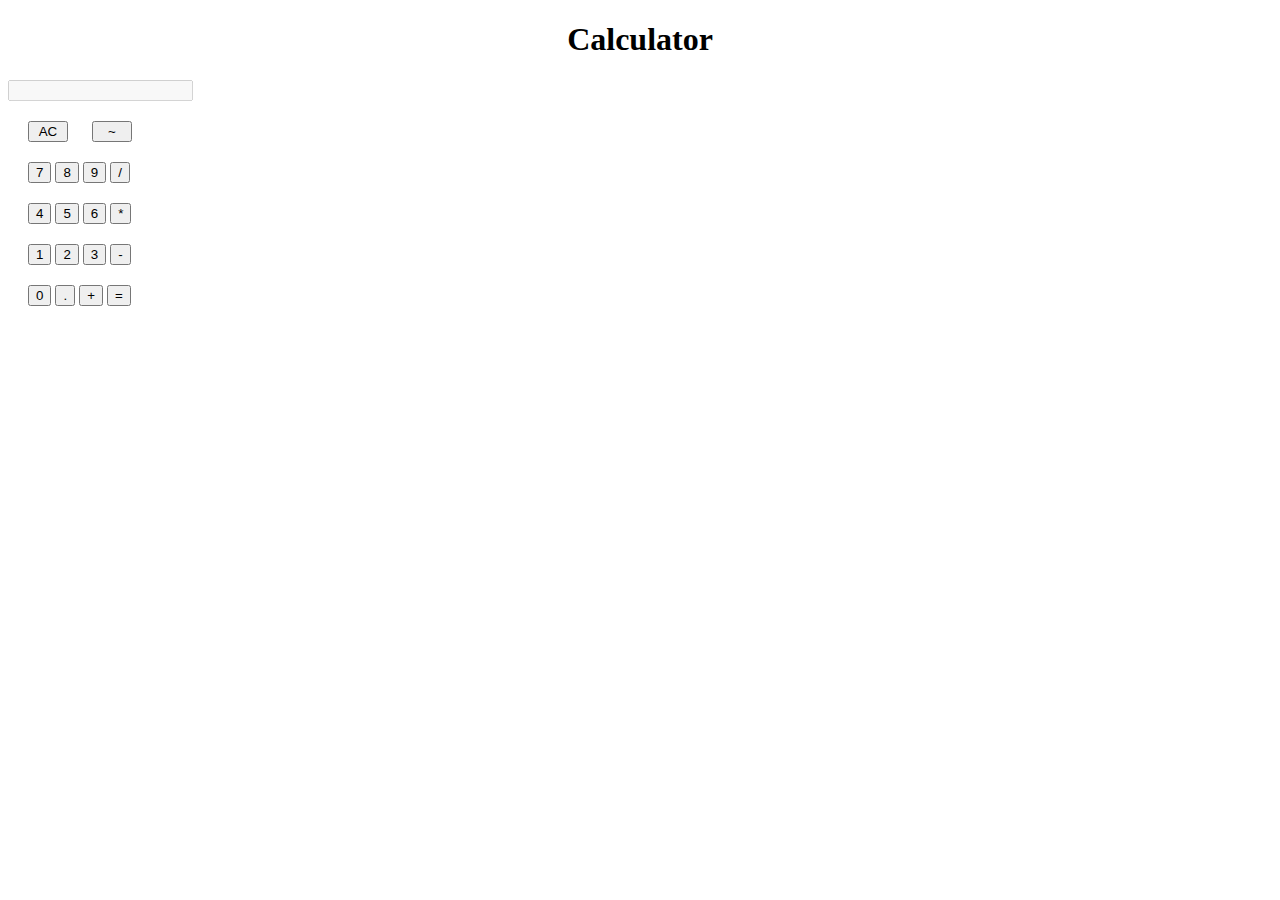
<file: Calculator/index.html>
<!DOCTYPE html>
<html lang="en">
<head>
    <meta charset="UTF-8">
    <meta http-equiv="X-UA-Compatible" content="IE=edge">
    <meta name="viewport" content="width=device-width, initial-scale=1.0">
    <title>Calculator</title>
</head>
<body>
    <h1 style="text-align: center;">Calculator</h1>
    <div class="container">
        <input type="text" class="input" disabled maxlength="2">
        <div class="row" style="margin: 20px;">
            <button class="button" style="width: 40px;">AC</button>
            <button class="button" style="margin-left: 20px;width: 40px;">~</button>
        </div>
        <div class="row" style="margin: 20px;">
            <button class="button">7</button>
            <button class="button">8</button>
            <button class="button">9</button>
            <button class="button">/</button>
        </div>
        <div class="row" style="margin: 20px;">
            <button class="button">4</button>
            <button class="button">5</button>
            <button class="button">6</button>
            <button class="button">*</button>
        </div>
        <div class="row" style="margin: 20px;">
            <button class="button">1</button>
            <button class="button">2</button>
            <button class="button">3</button>
            <button class="button">-</button>
        </div>
        <div class="row" style="margin: 20px;">
            <button class="button">0</button>
            <button class="button">.</button>
            <button class="button">+</button>
            <button class="button">=</button>
        </div>
    </div>
    <script src="./index.js"></script>
</body>
</html>
</file>
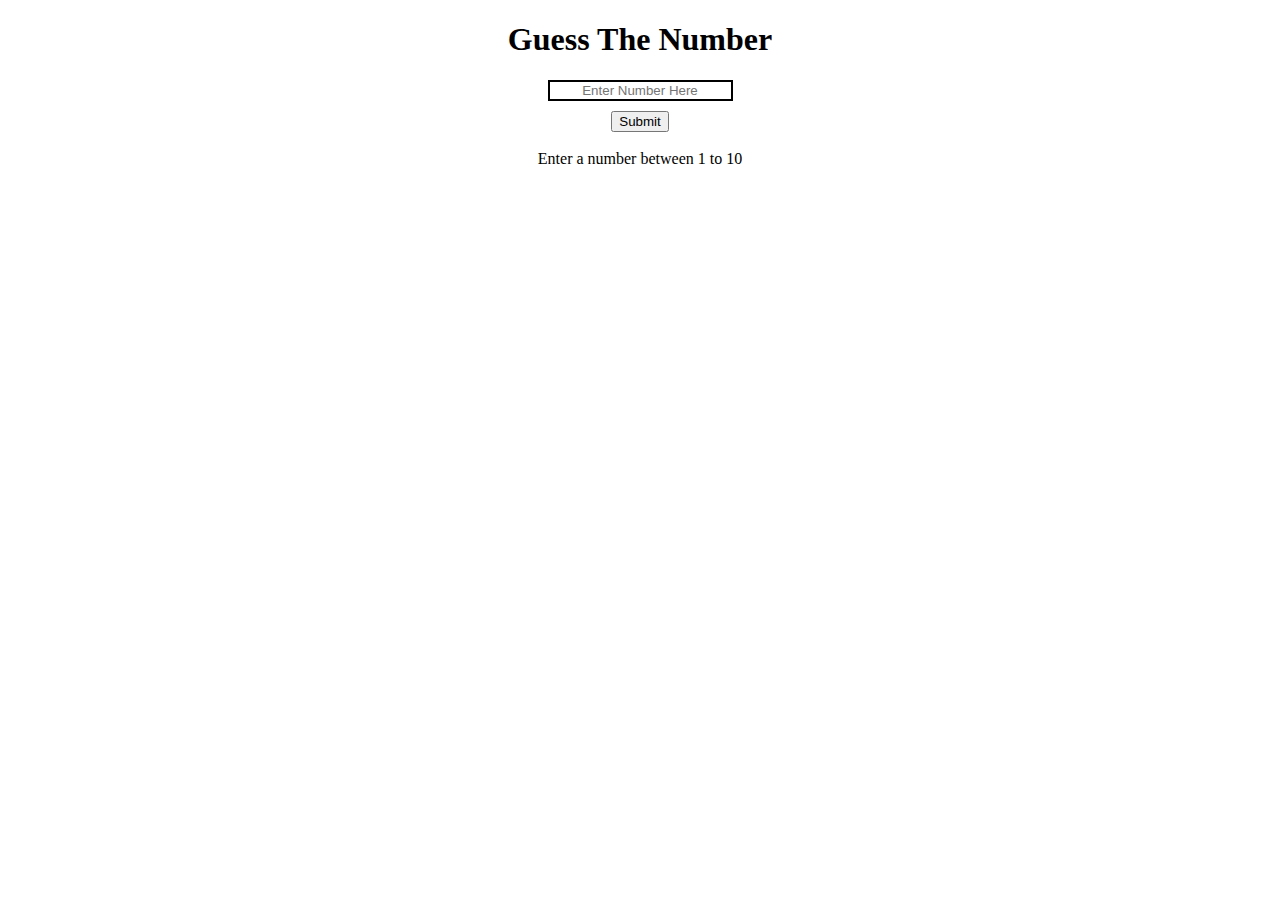
<file: Code Practice/index.html>
<!DOCTYPE html>

<html lang="en">

<head>

    <meta charset="UTF-8">
    <meta http-equiv="X-UA-Compatible" content="IE=edge">
    <meta name="viewport" content="width=device-width, initial-scale=1.0">
    <title>Document</title>

</head>

<body>
    <center>
        <h1>Guess The Number</h1>
    </center>
    <center><input type="text" placeholder="Enter Number Here" id="number"
            style="text-align: center;border: 2px solid black;"></center>
    <center><button style="margin-top: 10px;" id="Submit">Submit</button></center><br>

    <center><label id="result">Enter a number between 1 to 10</label></center><br>

    <center><label id="last"></label></center>
    <center><label id="msg"></label></center>
    <script src="./index.js"></script>

</body>

</html>
</file>
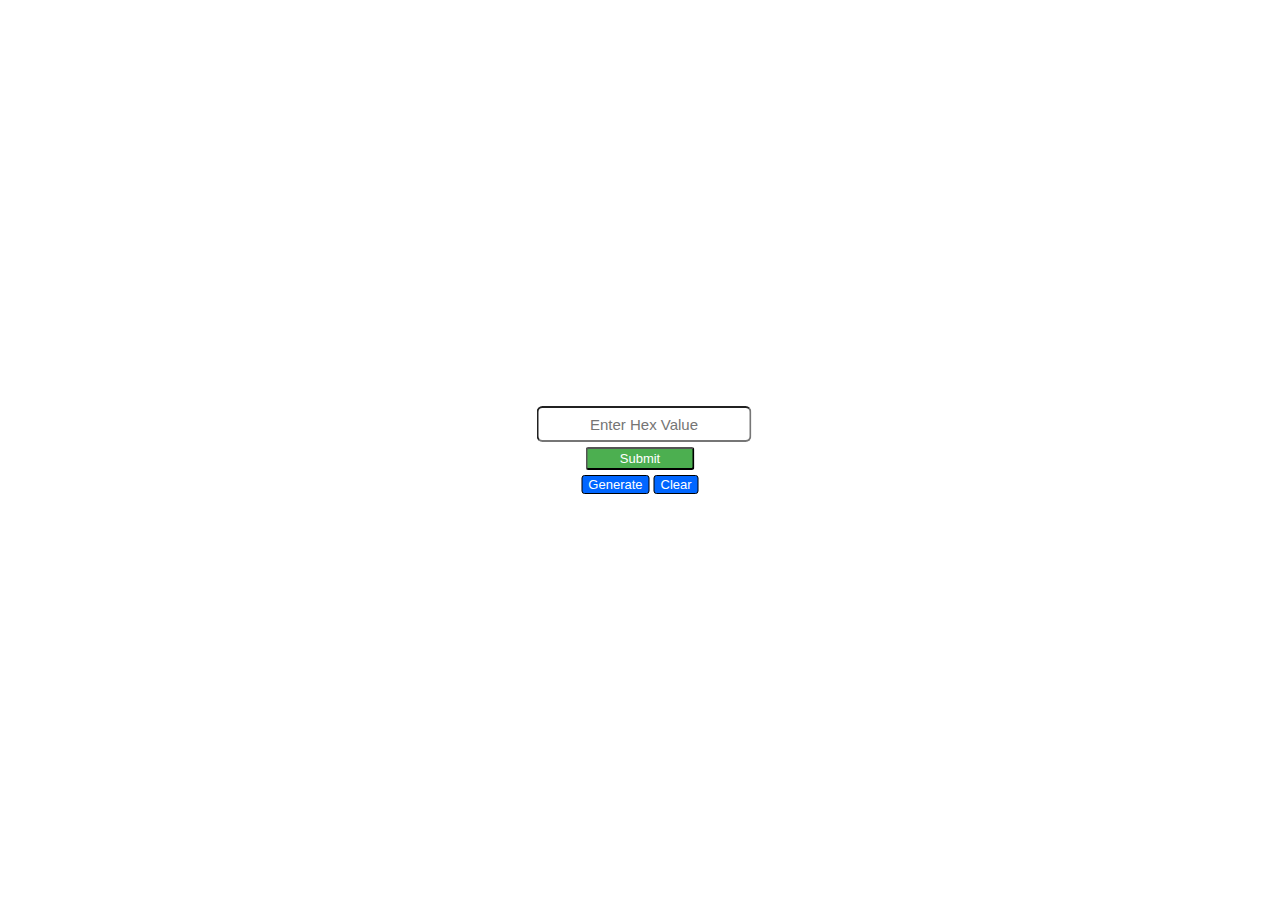
<file: ColorGenerator/index.html>
<!DOCTYPE html>
<html lang="en">
<head>
    <meta charset="UTF-8">
    <meta http-equiv="X-UA-Compatible" content="IE=edge">
    <meta name="viewport" content="width=device-width, initial-scale=1.0">
    <title>Color Generator</title>
    <link rel="stylesheet" href="style.css">
</head>
<body>
    <div class="container">
        <input type="text" id="input" placeholder="Enter Hex Value" maxlength="7" minlength="7">
        <center><button id="Submit">Submit</button></center>
        <center><label id="error" style="color: red;"></label></center>
        <div class="funBtn">
            <button id="btn">Generate</button>&nbsp
            <button id="Clear">Clear</button>
        </div>
    </div>
    <script src="./index.js"></script>
</body>
</html>
</file>
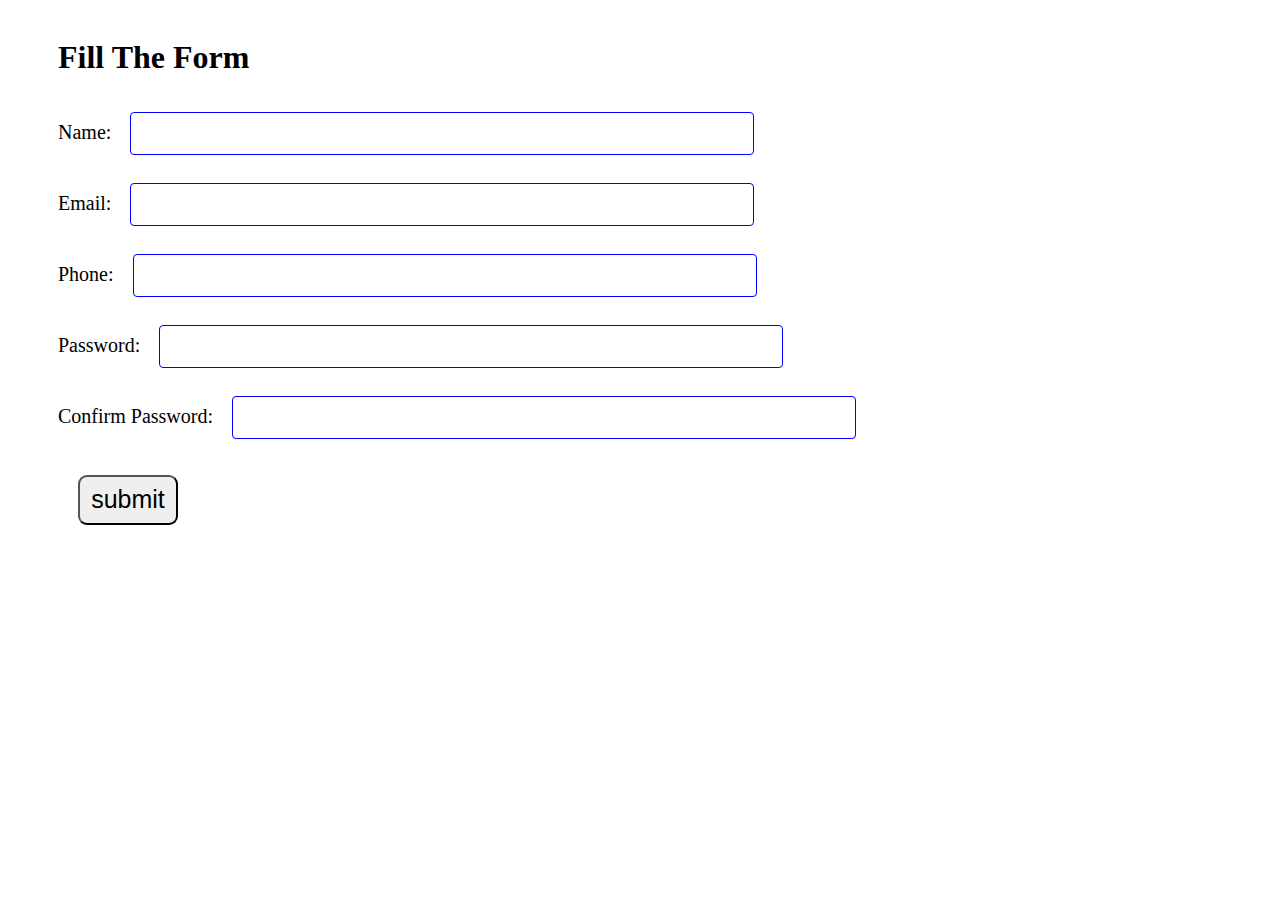
<file: FormValidation/index.html>
<!DOCTYPE html>
<html lang="en">

<head>
    <meta charset="UTF-8">
    <meta http-equiv="X-UA-Compatible" content="IE=edge">
    <meta name="viewport" content="width=device-width, initial-scale=1.0">
    <title>Document</title>
    <style>
        body {
            padding: 10px 50px;
        }

        .formdesign {
            font-size: 20px;
        }

        .formdesign input {
            width: 50%;
            padding: 12px 20px;
            border: 1px solid blue;
            margin: 14px;
            border-radius: 4px;
            font-size: 15px;
        }

        .formerror {
            color: red;
        }
        .but{
            border-radius: 9px;
            width: 100px;
            height: 50px;
            font-size: 25px;
            margin: 22px 20px;
        }
    </style>
</head>

<body>
    <h1>Fill The Form</h1>
    <form name="myForm" onsubmit="validateForm()" method="post">
        <div class="formdesign" id="name">
            Name: <input type="text" name="fname"><span class="formerror"><b></b></span>
        </div>
        <div class="formdesign" id="email">
            Email: <input type="email" name="femail"><span class="formerror"><b></b></span>
        </div>
        <div class="formdesign" id="phone">
            Phone: <input type="phone" name="fphone"><span class="formerror"><b></b></span>
        </div>
        <div class="formdesign" id="pass">
            Password: <input type="password" name="fpass"><span class="formerror"><b></b></span>
        </div>
        <div class="formdesign" id="cpass">
            Confirm Password: <input type="password" name="fcpass"><span class="formerror"><b></b></span>
        </div>
        <input type="submit" class="but" value="submit">
    </form>
    <script src="./index.js"></script>
</body>

</html>
</file>
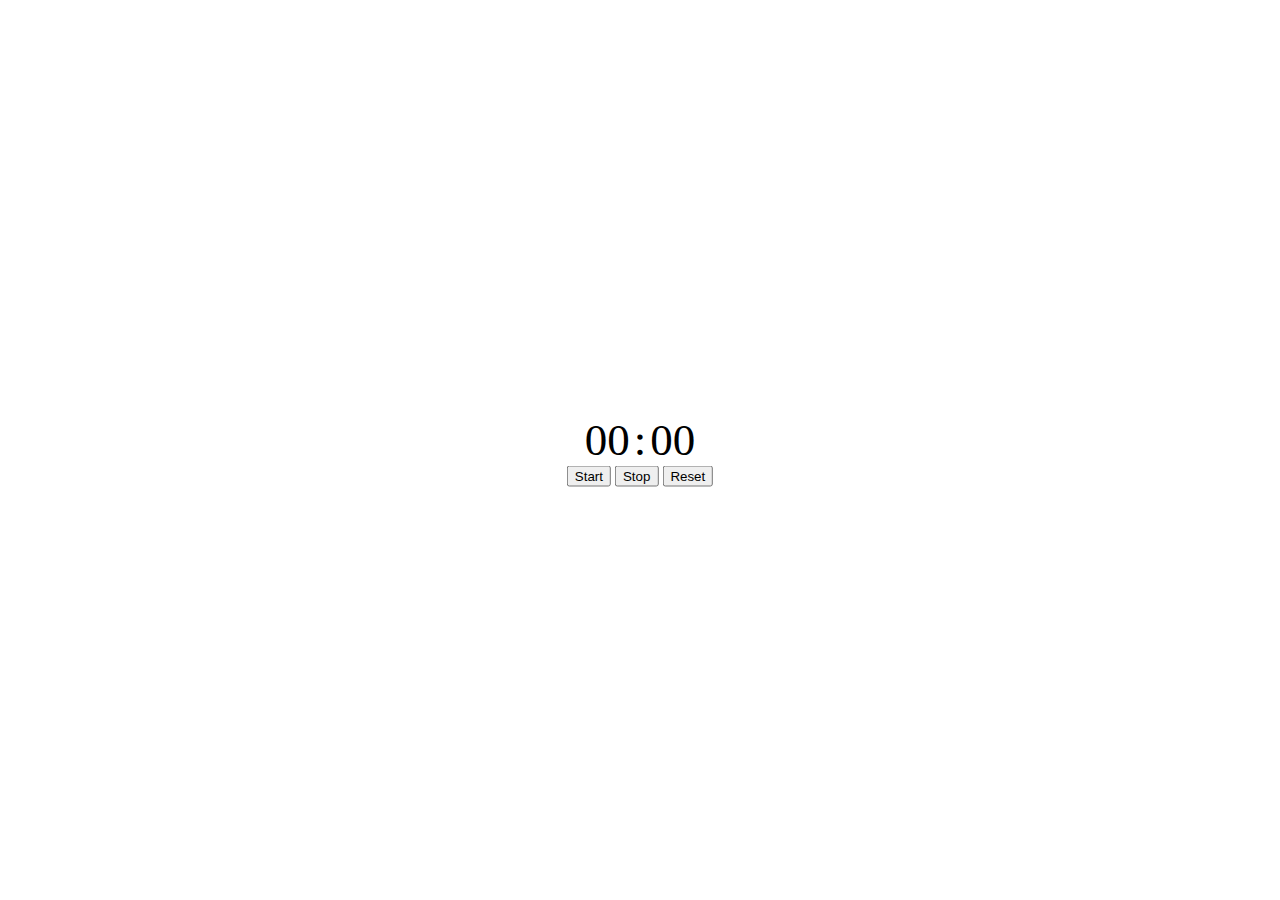
<file: stopwatch/index.html>
<!DOCTYPE html>
<html lang="en">
<head>
    <meta charset="UTF-8">
    <meta http-equiv="X-UA-Compatible" content="IE=edge">
    <meta name="viewport" content="width=device-width, initial-scale=1.0">
    <title>Document</title>
    <link rel="stylesheet" href="./index.css">
</head>
<body>
    <div class="container">
        <div id="time">
            <center>
                <span id="min">00</span>
                <span>:</span>
                <span id="sec">00</span>
            </center>
        </div>
        <div class="funBtn">
            <button onclick="run()" >Start</button>
            <button onclick="stop()">Stop</button>
            <button onclick="reset()">Reset</button>
        </div>
    </div>
    <script src="./index.js">
    </script>
</body>
</html>
</file>
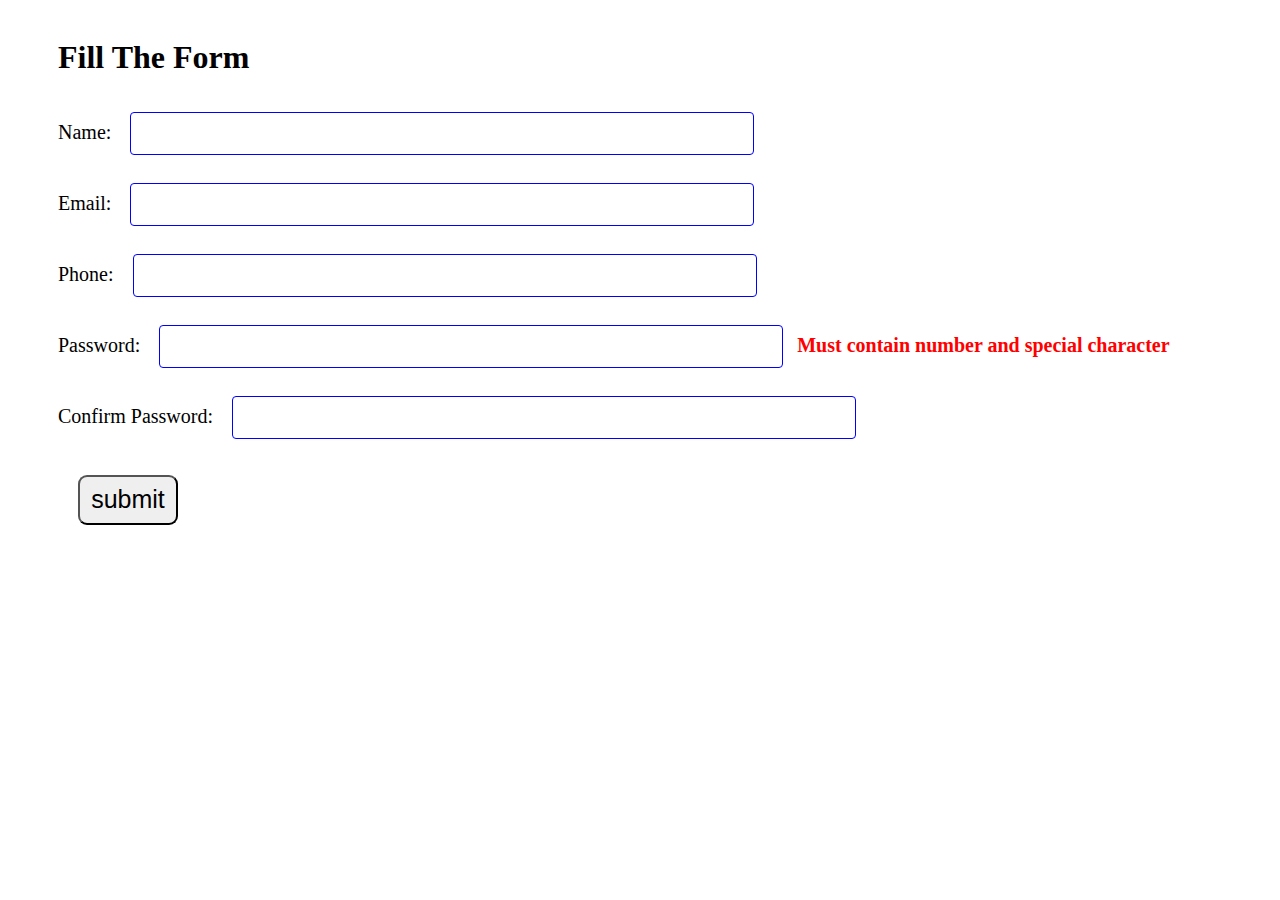
<file: Form/form.html>
<!DOCTYPE html>
<html lang="en">

<head>
    <meta charset="UTF-8">
    <meta http-equiv="X-UA-Compatible" content="IE=edge">
    <meta name="viewport" content="width=device-width, initial-scale=1.0">
    <title>Document</title>
    <style>
        body {
            padding: 10px 50px;
        }

        
        .formdesign {
            font-size: 20px;
        }

        .formdesign input {
            width: 50%;
            padding: 12px 20px;
            border: 1px solid blue;
            margin: 14px;
            border-radius: 4px;
            font-size: 15px;
        }

        .formerror {
            color: red;
        }
        .but{
            border-radius: 9px;
            width: 100px;
            height: 50px;
            font-size: 25px;
            margin: 22px 20px;
        }
    </style>
</head>

<body>
    <h1>Fill The Form</h1>
    <form  name="myForm" onsubmit="return validateForm()" action="./msg.html">
        <div class="formdesign" id="name">
            Name: <input type="text" name="fname"><span class="formerror"><b></b></span>
        </div>
        <div class="formdesign" id="email">
            Email: <input type="email" name="femail"><span class="formerror"><b></b></span>
        </div>
        <div class="formdesign" id="phone">
            Phone: <input type="phone" name="fphone"><span class="formerror"><b></b></span>
        </div>
        <div class="formdesign" id="pass">
            Password: <input type="password" name="fpass"><span class="formerror"><b>Must contain number and special character</b></span>
        </div>
        <div class="formdesign" id="cpass">
            Confirm Password: <input type="password" name="fcpass"><span class="formerror"><b></b></span>
        </div>
        <input type="submit" class="but" value="submit">
    </form>
    <script src="./form.js"></script>
</body>

</html>
</file>
<file: ColorGenerator/style.css>
#input {
    width: 100%;
    height: 30px;
    border-radius: 6px;
    text-align: center;
    font-size: 15px;
}

#Submit {
    margin-top: 5px;
    border-radius: 3px;
    background-color: #4CAF50;
    color: white;
    padding: 2px 32px;
    text-align: center;
    display: inline-block;
    font-size: 13px;
}

#btn {
    margin-top: 5px;
    border: 1px solid;
    background-color: rgb(0, 102, 255);
    border: 1.5px solid black;
    border-radius: 3px;
    color: white;
    text-align: center;
    display: inline-block;
    font-size: 13px;
}

#Clear {
    margin-top: 5px;
    border: 1px solid;
    border-radius: 3px;
    border: 1.5px solid black;
    background-color: rgb(0, 102, 255);
    border-radius: 3px;
    color: white;
    text-align: center;
    display: inline-block;
    font-size: 13px;
}

.container {
    position: absolute;
    top: 50%;
    left: 50%;
    transform: translate(-50%, -50%);
}
.funBtn{
    display: flex;
    justify-content: center;
    align-items: center;
}
#Clear:hover{
    background-color: white;
    border-radius: 3px;
    color:  rgb(0, 102, 255);
}
#btn:hover{
    background-color: white;
    border-radius: 3px;
    color:  rgb(0, 102, 255);
}
</file>
<file: stopwatch/index.css>
.container {
    position: absolute;
    top: 50%;
    left: 50%;
    transform: translate(-50%, -50%);
}
span{
    font-size: 45px;
    text-align: center;
}
</file>
